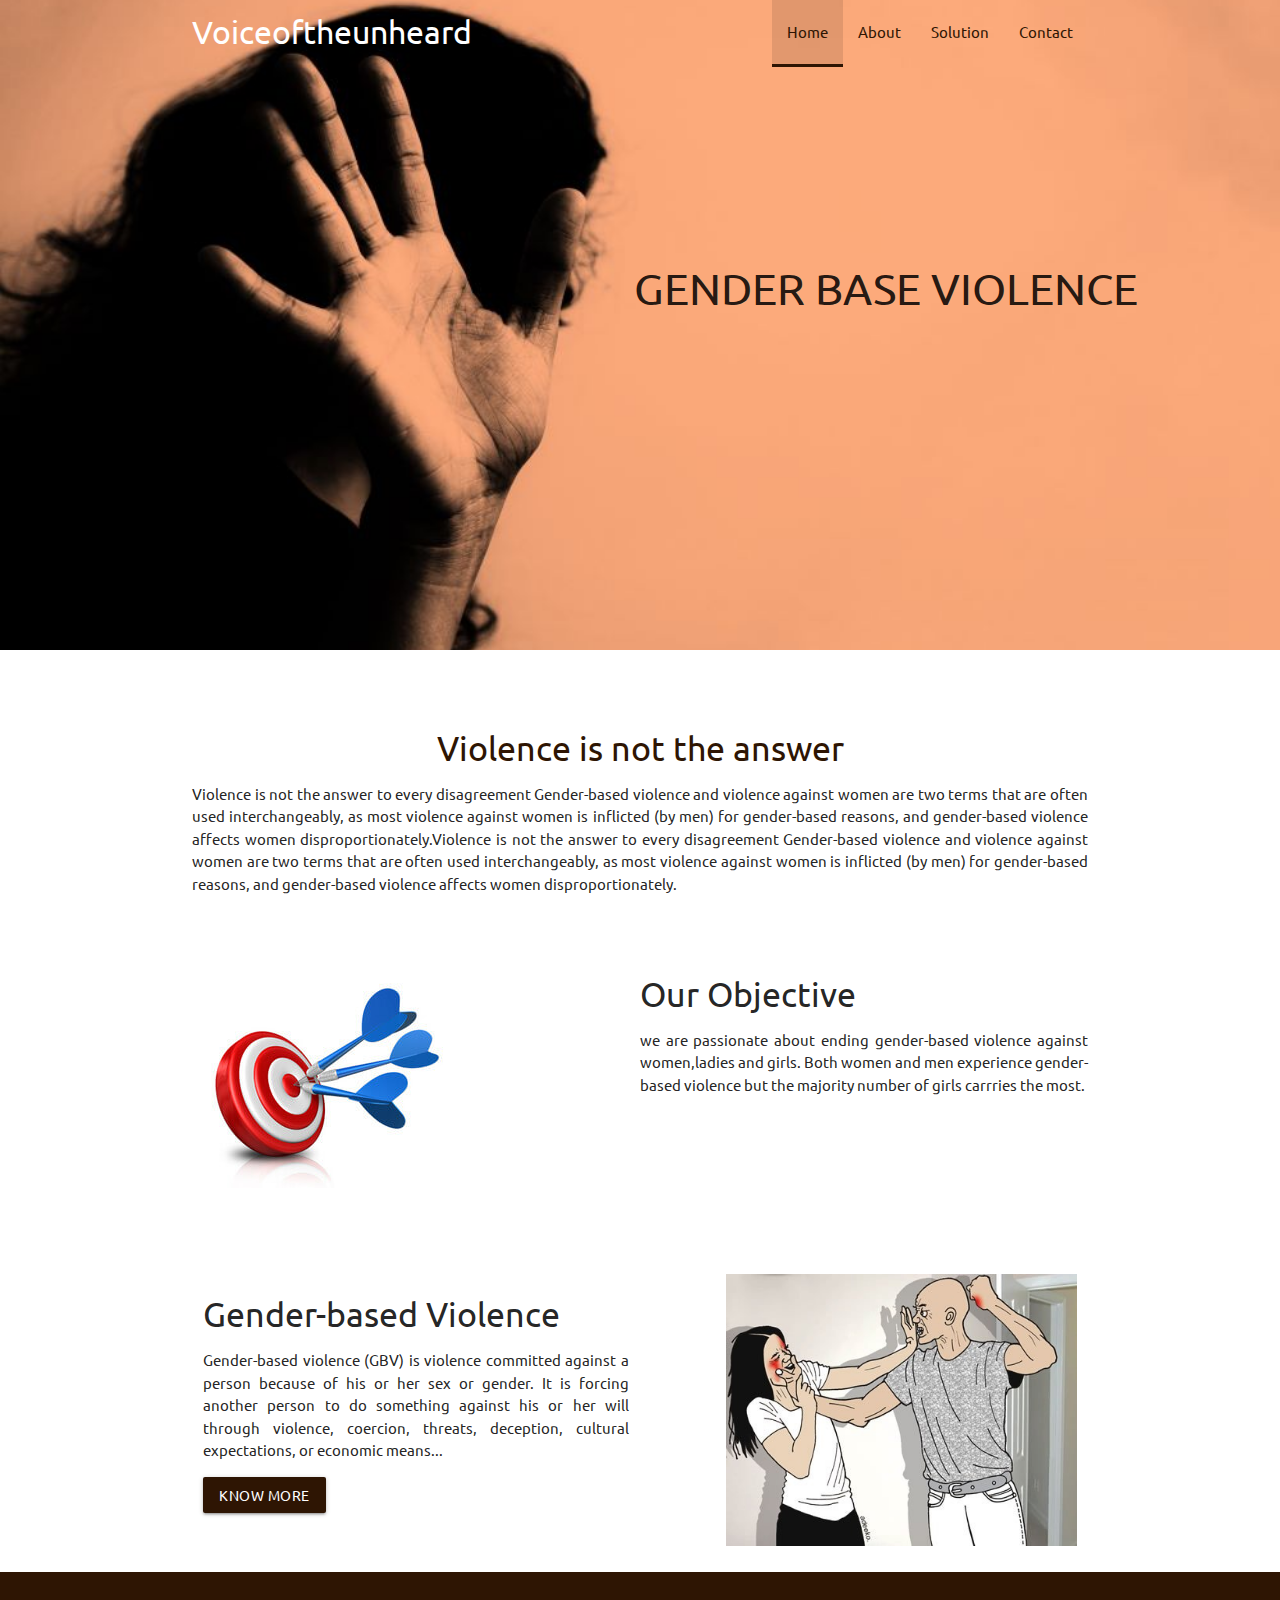
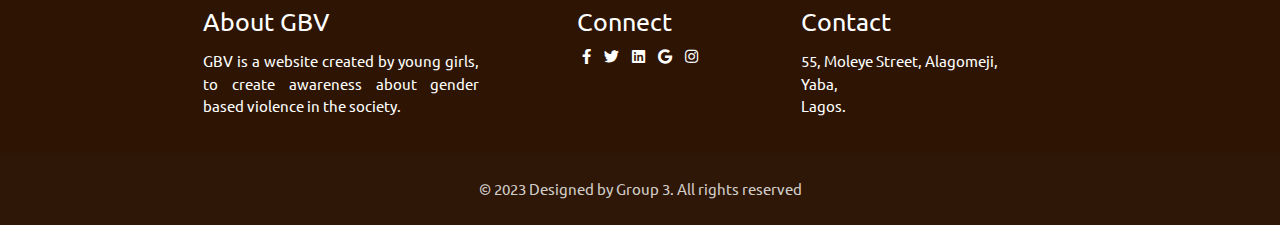
<file: index.html>
<!DOCTYPE html>
<html lang="en">
<head>
    <meta charset="UTF-8">
    <meta http-equiv="X-UA-Compatible" content="IE=edge">
    <meta name="viewport" content="width=device-width, initial-scale=1.0">
    <title>GBV | Home</title>
    <link href="assets/css/materialize.min.css"rel="stylesheet">
    <link rel="stylesheet" href="https://fonts.googleapis.com/icon?family=Ubuntu">
    <link rel="stylesheet" href="https://cdnjs.cloudflare.com/ajax/libs/font-awesome/5.8.2/css/all.css">
        <link href="https://fonts.googleapis.com/icon?family=Material+Icons" rel="stylesheet">
    <link rel="stylesheet" href="assets/css/style.css">
</head>
<body>
    <header>
    <nav class="transparent z-depth-0">
        <div class="container">
            <div class="nav-wrapper ">
                <a class="brand-logo white-text">Voiceoftheunheard</a>
                <a class="sidenav-trigger"data-target="mobile-demo">
                <i class="material-icons black-text">menu</i>
                </a>
                <ul class="right hide-on-med-and-down">
                    <li class="active"><a class="custom-brown-text " href="index.html">Home</a></li>
                    <li><a class="custom-brown-text" href="about.html">About</a></li>
                    <li><a class="custom-brown-text" href="solution.html">Solution</a></li>
                    <li><a class="custom-brown-text" href="contact.html">Contact</a></li>
                </ul>
                </div>
                
        </div>
    </nav>
         <ul class="sidenav"id="mobile-demo">
                    <li><a href="index.html">Home</a></li>
                    <li><a  href="about.html">About</a></li>
                    <li><a  href="solution.html">Solution</a></li>
                    <li><a  href="contact.html">Contact</a></li>
        </ul>
    <div class="container">
        <h3 class="header-text right hide-on-med-and-down">GENDER BASE VIOLENCE</h3>
            <br><br><br><br>
              <h3 class="header-text right hide-on-large-only" >GENDER BASE VIOLENCE</h3>
    </div>
    </header>
    <main>
        <section>
            <div class="container">
                <h4 class="center-align custom-brown-text">Violence is not the answer</h4>
                <p class="justify">Violence is not the answer to every disagreement
                Gender-based violence and violence against women are two terms that are often used interchangeably, as most violence against women is inflicted (by men) for gender-based reasons, and gender-based violence affects women disproportionately.Violence is not the answer to every disagreement
                Gender-based violence and violence against women are two terms that are often used interchangeably, as most violence against women is inflicted (by men) for gender-based reasons, and gender-based violence affects women disproportionately. </p>
            </div>
        </section>
        <section>
            <div class="container">
                <div class="row">
                    <div class="col l6 m6 s12 ">
                        <img src="assets/img/aim.jpg" alt="" class="responsive-img">
                    </div>
                    <div class="col l6 m6 s12">
        

                        </div>
                        <h4>Our Objective</h4>
                        <p class="justify">we are passionate about ending  gender-based violence against women,ladies and girls. Both women and men experience gender-based violence but the majority  number of girls carrries the most.  </p>
                    </div>
                </div>
            </div>
        </section>
        <section>
            <div class="container">
               <div class="row">
                    <div class="col l6 m6 s12">
                        <h4>Gender-based Violence</h4>
                        <p class="justify">Gender-based violence (GBV) is violence committed against a person because of his or her sex or gender. It is forcing another person to do something against his or her will through violence, coercion, threats, deception, cultural expectations, or economic means...</p>
                          
                        <a href="about.html" class="btn custom-brown">Know more</a>
                    </div>
                    <div class="col l5 m6 s12 offset-l1">
                        <img src="assets/img/img1.jpg" alt="" class="responsive-img">
                    </div>
               </div>
            </div>
        </section>

    </main>
    <footer class="page-footer custom-brown darken-3">
        <div class="container">
           <div class="row">
                <div class="col s12 l4">
                    <h5>About GBV</h5>
                    <p style="text-align: justify !important;">GBV is a website created by young girls, to create awareness about gender based violence in the society.</p>
                </div>
                <div class="col s12 l3 offset-l1">
                    <h5>Connect</h5>
                    <a class="white-text icon" href="#"><i class="fab fa-facebook-f"></i></a>
                    <a class="white-text icon" href="#"><i class="fab fa-twitter"></i></a>
                    <a class="white-text icon" href="#"><i class="fab fa-linkedin"></i></a>
                    <a class="white-text icon" href="#"><i class="fab fa-google"></i></a>
                    <a class="white-text icon" href="#"><i class="fab fa-instagram"></i></a>
                </div>
                <div class="col s12 l4">
                    <h5>Contact</h5>
                    <p>55, Moleye Street, Alagomeji,<br>Yaba, <br>Lagos.</p>
                </div>
           </div>
        </div>
        <div class="footer-copyright">
            <div class="container">
                    <p class="center-align">&copy; 2023 Designed by Group 3. All rights reserved</p>
            </div>
        </div>
    </footer>

</script>
<script src="assets/js/jquery.js"></script>
<script src="assets/js/materialize.min.js"></script>
<script>
    $(document).ready(function (){
        $('.sidenav').sidenav();
    });
</script>
</body>
</html>
</file>
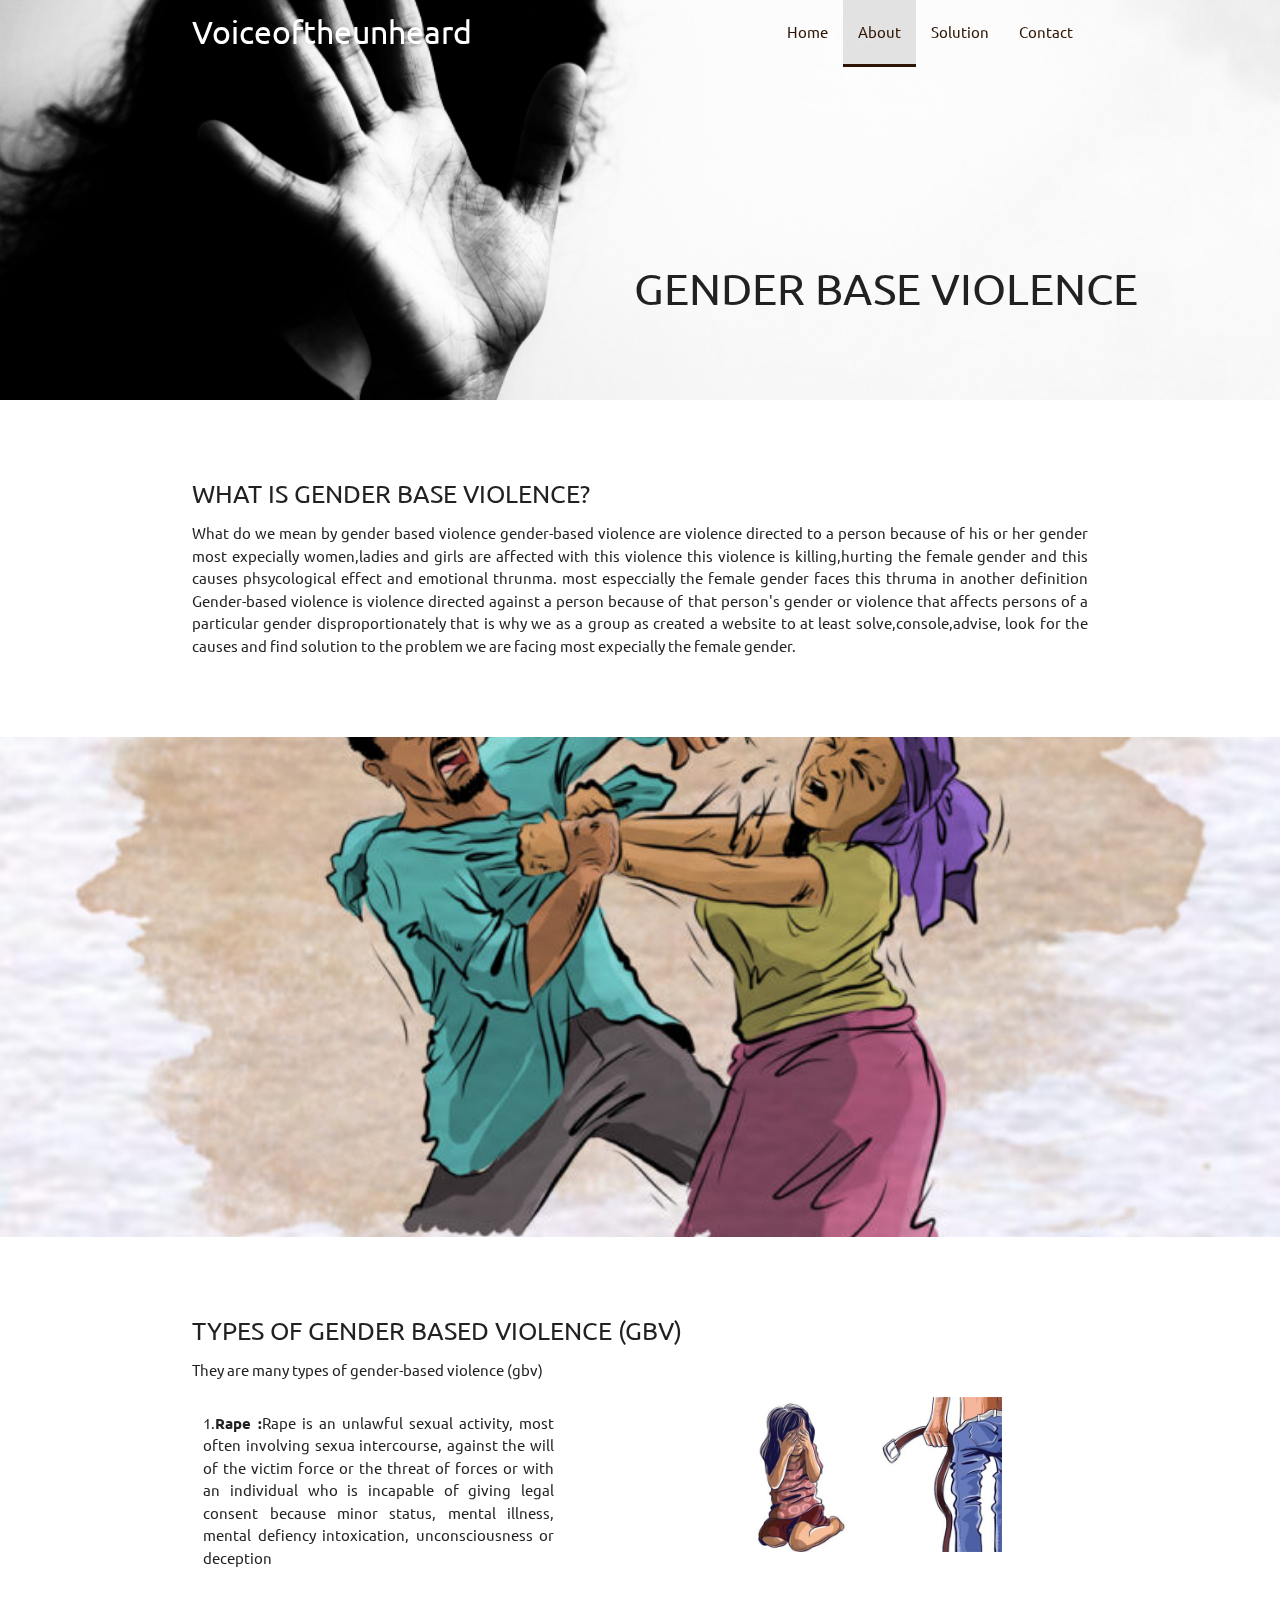
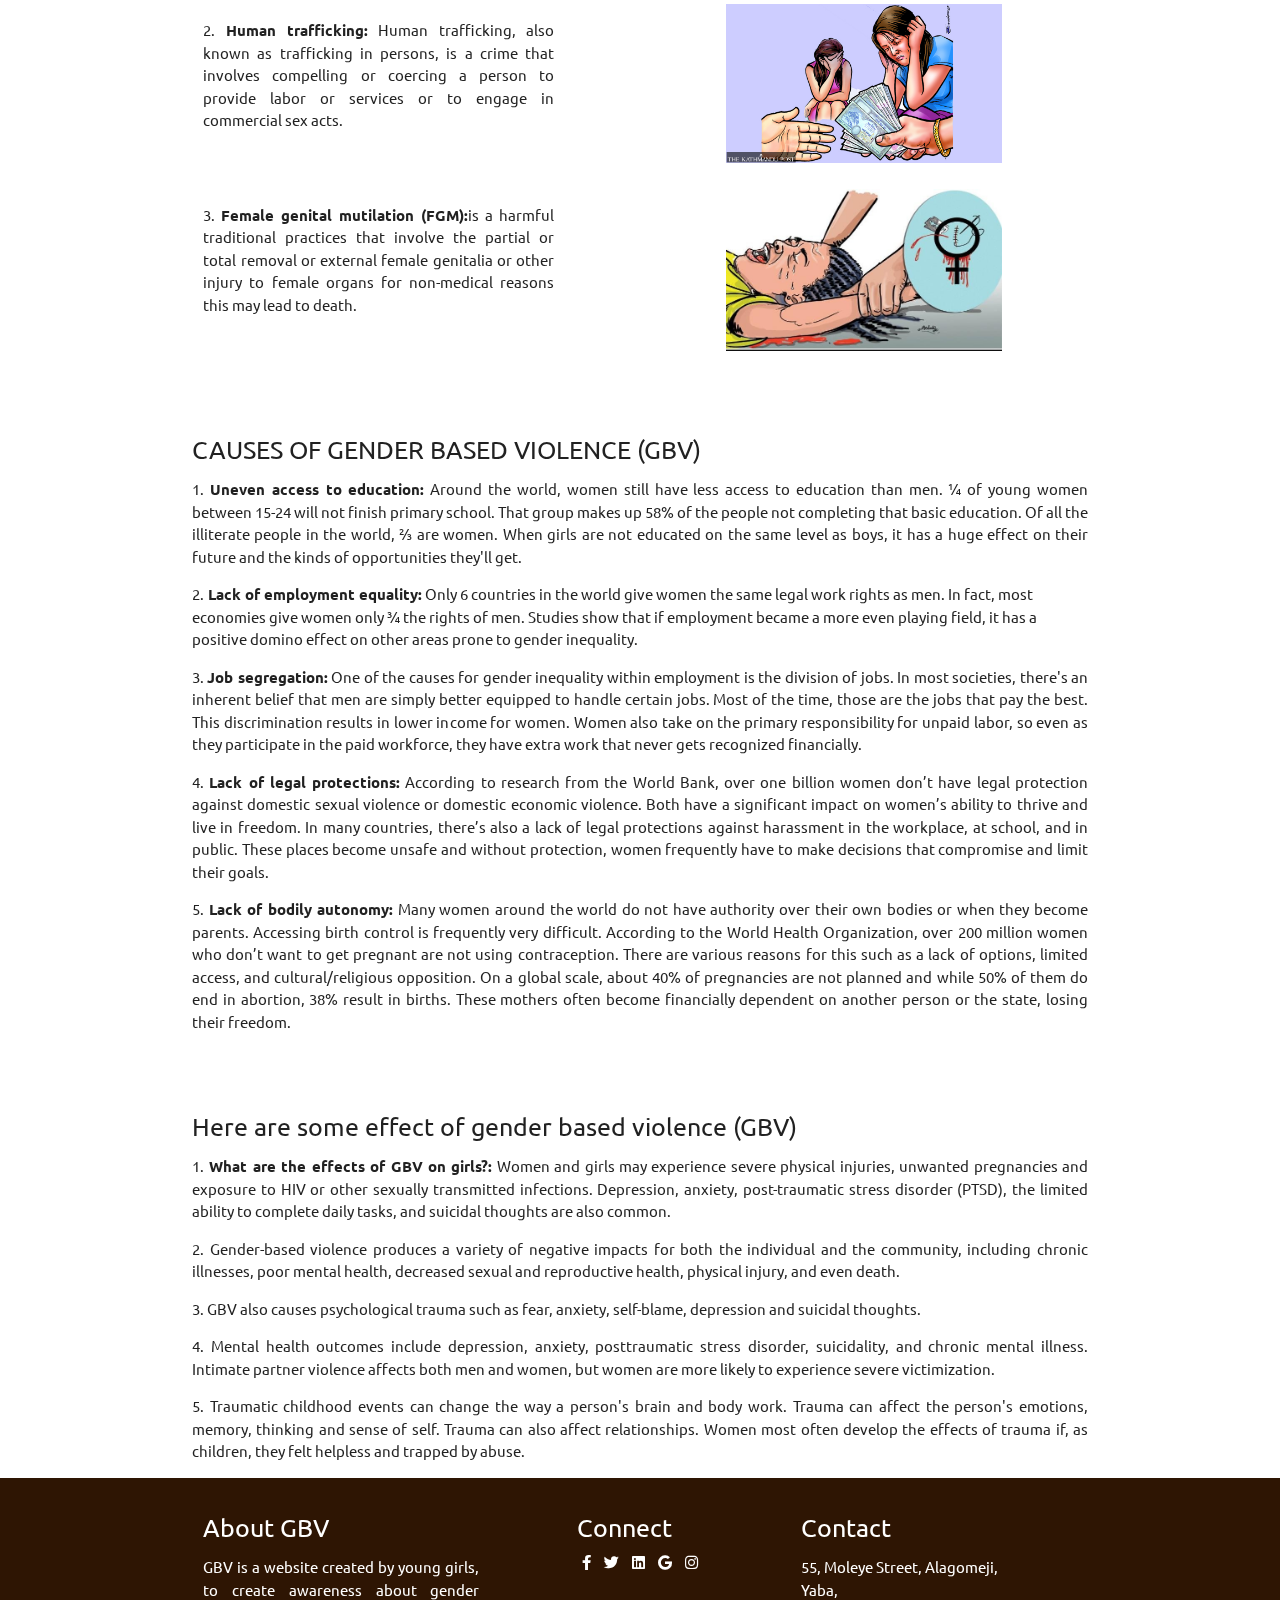
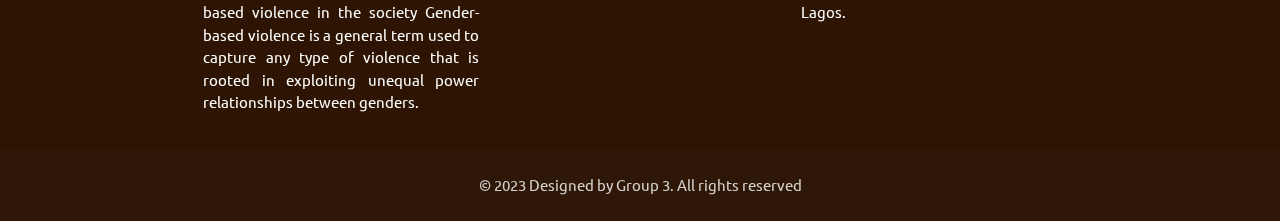
<file: about.html>
<!DOCTYPE html>
<html lang="en">
<head>
    <meta charset="UTF-8">
    <meta http-equiv="X-UA-Compatible" content="IE=edge">
    <meta name="viewport" content="width=device-width, initial-scale=1.0">
    <title>GBV | About</title>
    <link href="assets/css/materialize.min.css"rel="stylesheet">
    <link rel="stylesheet" href="https://fonts.googleapis.com/icon?family=Ubuntu">
    <link rel="stylesheet" href="https://cdnjs.cloudflare.com/ajax/libs/font-awesome/5.8.2/css/all.css">
     <link href="https://fonts.googleapis.com/icon?family=Material+Icons" rel="stylesheet">
    <link rel="stylesheet" href="assets/css/style.css">
    <style>
        header {
    background: url("assets/img/header3.jpg");
    background-position: center;
    background-size: cover;
    min-height: 400px;
    }
    .h-text {
    margin-top: 100px;
    margin-right: -50px !important;
}

    </style>
</head>
<body>
    <header>
    <nav class="transparent z-depth-0">
        <div class="container">
            <div class="nav-wrapper ">
                <a class="brand-logo white-text hide-on-med-and-down">Voiceoftheunheard</a>
                <a class="brand-logo black-text hide-on-large-only">Voiceoftheunheard</a>
                <a class="sidenav-trigger"data-target="mobile-demo">
                <i class="material-icons white-text">menu</i>
            </a>
                <ul class="right hide-on-med-and-down">
                    <li><a class="custom-brown-text" href="index.html">Home</a></a></li>
                    <li class="active"><a class="custom-brown-text" href="about.html">About</a></li>
                    <li><a class="custom-brown-text" href="solution.html">Solution</a></li>
                    <li><a class="custom-brown-text" href="contact.html">Contact</a></li>
                </ul>
                </div>
            <ul class="sidenav"id="mobile-demo">
        <li><a href="index.html">Home</a></li>
        <li><a href="about.html">About</a></li>
        <li><a href="solution.html">Solution</a></li>
        <li><a href="contact.html">Contact us</a></li>
        </ul>
        </div>
    </nav>
    <div class="container">
        <h3 class="header-text right hide-on-med-down">GENDER BASE VIOLENCE</h3>
        <h4 class="header-text right hide-on-large-only white-text">GENDER BASE VIOLENCE</h4>
    </div>
    </header>
    <main>
        <section>
            <div class="container">
            
                <h5 class="">WHAT IS GENDER BASE VIOLENCE?</h5>
                <p class="justify">What do we mean by gender based violence               
                gender-based violence are violence directed to a person because of his or her gender most expecially women,ladies and girls are affected with this  violence
                this violence is killing,hurting the female gender and this causes phsycological  effect and emotional thrunma.  most especcially the female gender faces this thruma in another definition 
                Gender-based violence is violence directed against a person because of that person's gender or violence that affects persons of a particular gender disproportionately 
                that is why we as a group as created a website to at least solve,console,advise, look for the causes and find solution to the problem we are facing most expecially the female gender.</p>
            </div>
</section>
<section>
    <div class="parallax-container">
        <div class="parallax">
            <img src="assets/img/image1.jpg" alt="">
        </div>
    </div>
   <section>
    <div class="container">
      
                <h5 class="">TYPES OF GENDER BASED VIOLENCE (GBV)</h5>
        <p class="justify">They are many types of gender-based violence (gbv)</p>
        <div class="row">
            <div class="col s12 l5">
                <p class="justify"> 1.<b>Rape :</b>Rape is an unlawful sexual activity, most often involving sexua intercourse, against the will of the victim force or  the threat of forces or with an individual who is incapable of giving legal consent because minor status, mental illness, mental defiency intoxication, unconsciousness or deception </p> 
            </div>
            <div class="col s12 l4 push-l2">
                <img src="assets/img/image5.jpg" alt="" class="responsive-img">
            </div>
        </div>
        <div class="row">
            <div class="col s12 l5">
                <p class="justify"> 2. <b> Human trafficking:</b> Human trafficking, also known as trafficking in persons, is a crime that involves compelling or coercing a person to provide labor or services or to engage in commercial sex acts.</p>
            </div>
            <div class="col s12 l4 push-l2">
                <img src="assets/img/image6.jpg" alt="" class="responsive-img">
            </div>
        </div>
        <div class="row">
            <div class="col s12 l5">
                <p class="justify"> 3. <b> Female genital mutilation (FGM):</b>is a  harmful traditional practices that involve the partial or total removal or external female genitalia or other injury to female organs for non-medical reasons this may lead to death.</p>
            </div>
            <div class="col s12 l4 push-l2">
                <img src="assets/img/image7.jpg" alt="" class="responsive-img">
            </div>
        </div>
    </div>
    
    </section>


</section>
<section>
<div class="container">
<h5 class="">CAUSES OF GENDER BASED VIOLENCE (GBV)</h5>
<P class="justify"> 1. <b>Uneven access to education:</b>
    Around the world, women still have less access to education than men. ¼ of young women between 15-24 will not finish primary school. That group makes up 58% of the people not completing that basic education. Of all the illiterate people in the world, ⅔ are women. When girls are not educated on the same level as boys, it has a huge effect on their future and the kinds of opportunities they'll get.</P>
    <p class="justfy">2.<b> Lack of employment equality:</b>
        Only 6 countries in the world give women the same legal work rights as men. In fact, most economies give women only ¾ the rights of men. Studies show that if employment became a more even playing field, it has a positive domino effect on other areas prone to gender inequality.</p>
        <p class="justify">3. <b>Job segregation:</b>
            One of the causes for gender inequality within employment is the division of jobs. In most societies, there's an inherent belief that men are simply better equipped to handle certain jobs. Most of the time, those are the jobs that pay the best. This discrimination results in lower income for women. Women also take on the primary responsibility for unpaid labor, so even as they participate in the paid workforce, they have extra work that never gets recognized financially.</p>
            <p class="justify">4. <b>Lack of legal protections:</b>
                According to research from the World Bank, over one billion women don’t have legal protection against domestic sexual violence or domestic economic violence. Both have a significant impact on women’s ability to thrive and live in freedom. In many countries, there’s also a lack of legal protections against harassment in the workplace, at school, and in public. These places become unsafe and without protection, women frequently have to make decisions that compromise and limit their goals.</p>
                <p class="justify">5. <b>Lack of bodily autonomy:</b>
                    Many women around the world do not have authority over their own bodies or when they become parents. Accessing birth control is frequently very difficult. According to the World Health Organization, over 200 million women who don’t want to get pregnant are not using contraception. There are various reasons for this such as a lack of options, limited access, and cultural/religious opposition. On a global scale, about 40% of pregnancies are not planned and while 50% of them do end in abortion, 38% result in births. These mothers often become financially dependent on another person or the state, losing their freedom.</p>
    </section>    
        
</div>
        <section>
            <div class="container">
                <h5 class="">Here are some effect of gender based violence (GBV)</h5>
                <p class="justify"> 1.<b> What are the effects of GBV on girls?:</b>
                    Women and girls may experience severe physical injuries, unwanted pregnancies and exposure to HIV or other sexually transmitted infections. Depression, anxiety, post-traumatic stress disorder (PTSD), the limited ability to complete daily tasks, and suicidal thoughts are also common.</p>
                    <p class="justify"> 2. Gender-based violence produces a variety of negative impacts for both the individual and the community, including chronic illnesses, poor mental health, decreased sexual and reproductive health, physical injury, and even death.</p>
                    <p class="justify"> 3. 
                        GBV also causes psychological trauma such as fear, anxiety, self-blame, depression and suicidal thoughts.</p>
                        <p class="justify"> 4. 
                            Mental health outcomes include depression, anxiety, posttraumatic stress disorder, suicidality, and chronic mental illness. Intimate partner violence affects both men and women, but women are more likely to experience severe victimization.</p>
                            <p class="justify"> 5. Traumatic childhood events can change the way a person's brain and body work. Trauma can affect the person's emotions, memory, thinking and sense of self. Trauma can also affect relationships. Women most often develop the effects of trauma if, as children, they felt helpless and trapped by abuse.
                            
                            </p>


            </div>
        </section>

    </main>
    <footer class="page-footer custom-brown darken-3">
        <div class="container">
           <div class="row">
                <div class="col s16 l4">
                    <h5>About GBV</h5>
                    <p style="text-align: justify !important;">GBV is a website created by 
                        young girls, to create awareness about gender based violence in the
                         society Gender-based violence is a general term used to capture any
                          type of violence that is rooted in exploiting unequal power 
                          relationships between genders.</p>
                </div>
                <div class="col s12 l3 offset-l1">
                    <h5>Connect</h5>
                    <a class="white-text icon" href="#"><i class="fab fa-facebook-f"></i></a>
                                    <a class="white-text icon" href="#"><i class="fab fa-twitter"></i></a>
                    <a class="white-text icon" href="#"><i class="fab fa-linkedin"></i></a>
                    <a class="white-text icon" href="#"><i class="fab fa-google"></i></a>
                    <a class="white-text icon" href="#"><i class="fab fa-instagram"></i></a>
                </div>
                <div class="col s12 l4">
                    <h5>Contact</h5>
                    <p>55, Moleye Street, Alagomeji,<br>Yaba, <br>Lagos.</p>
                </div>
           </div>
        </div>
        <div class="footer-copyright">
            <div class="container">
                    <p class="center-align">&copy; 2023 Designed by Group 3. All rights reserved</p>
            </div>
        </div>
    </footer>

</script>
<script src="assets/js/jquery.js"></script>
<script src="assets/js/materialize.min.js"></script>
<script>
    $(document).ready(function (){
        $('.parallax').parallax();
        $('.sidenav').sidenav();
    });
</script>
</body>
</html>
</file>
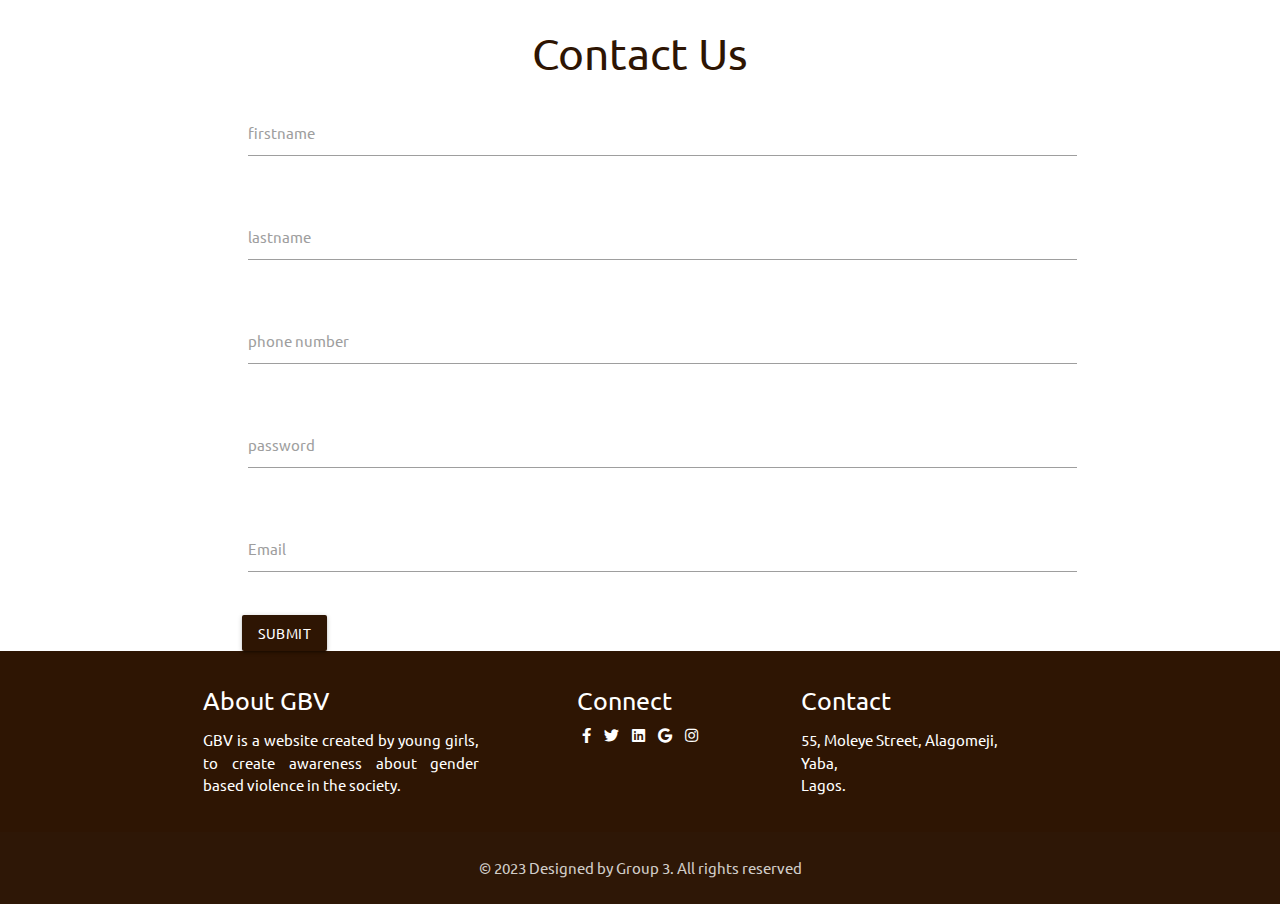
<file: contact.html>
<!DOCTYPE html>
<html lang="en">
<head>
    <meta charset="UTF-8">
    <meta http-equiv="X-UA-Compatible" content="IE=edge">
    <meta name="viewport" content="width=device-width, initial-scale=1.0">
    <title>GBV|Contact</title>
    <link href="assets/css/materialize.min.css"rel="stylesheet">
    <link rel="stylesheet" href="https://fonts.googleapis.com/icon?family=Ubuntu">
    <link rel="stylesheet" href="https://cdnjs.cloudflare.com/ajax/libs/font-awesome/5.8.2/css/all.css">
    <link rel="stylesheet" href="assets/css/style.css">
    <style>
        header {
    background: url("assets/img/");
    background-position: center;
    background-size: cover;
    min-height: 400px;
    }
    .h-text {
    margin-top: 100px;
    margin-right: -50px !important;
}



    </style>
</head>
<body>
    <h3 class="custom-brown-text center-align">Contact Us</h3>
    <div class="container">
        <div class="row">
            <div class="col s12">
                            <div class="form">
                        <div class="input-field">
                            <i class="material-icons prefix"></i>
                            <input type="text"id=firstname>
                            <label for="firstname">firstname</label>
                        </div>
                    </div>
                </div>
            </div>
        </div>
       
    </div>
    <div class="container">
        <div class="row">
            <div class="col s12">
                    <div class="form">
                        <div class="input-field">
                            <i class="material-icons prefix"></i>
                            <input type="text" id=lastname>
                             <label for="lastname">lastname</label>
                        </div>
                    </div>
                </div>
            </div>
        </div>
    </div>
    <div class="container">
        <div class="row">
            <div class="col s12">
                    <div class="form">
                        <div class="input-field">
                            <i class="material-icons prefix"></i>
                            <input type="number"id=phone number>
                            <label for="phone number">phone number</label>
                        </div>
                    </div>
                </div>
            </div>
        </div>
    </div>
    
    <div class="container">
        <div class="row">
            <div class="col s12">
                                <div class="form">
                        <div class="input-field">
                            <i class="material-icons prefix"></i>
                            <input type="text"id=password>
                            <label for="password">password</label>
                        </div>
                    </div>
                </div>
            </div>
        </div>
    </div>
    
    <div class="container">
        <div class="row">
            <div class="col s12">
                    <div class="form">
                        <div class="input-field">
                            <i class="material-icons prefix"></i>
                            <input type="text"id=Email>
                            <label for="Email">Email</label>
                        </div>
                    </div>
                </div>
            </div>
            <a href="#" class="btn custom-brown center-align submit" style="margin-left: 50px;">Submit</a>
        </div>
    </div>
    <footer class="page-footer custom-brown darken-3">
        <div class="container">
           <div class="row">
                <div class="col s12 l4">
                    <h5>About GBV</h5>
                    <p style="text-align: justify !important;">GBV is a website created by young girls, to create awareness about gender based violence in the society.</p>
                </div>
                <div class="col s12 l3 offset-l1">
                    <h5>Connect</h5>
                    <a class="white-text icon" href="#"><i class="fab fa-facebook-f"></i></a>
                    <a class="white-text icon" href="#"><i class="fab fa-twitter"></i></a>
                    <a class="white-text icon" href="#"><i class="fab fa-linkedin"></i></a>
                    <a class="white-text icon" href="#"><i class="fab fa-google"></i></a>
                    <a class="white-text icon" href="#"><i class="fab fa-instagram"></i></a>
                </div>
                <div class="col s12 l4">
                    <h5>Contact</h5>
                    <p>55, Moleye Street, Alagomeji,<br>Yaba, <br>Lagos.</p>
                </div>
           </div>
        </div>
        <div class="footer-copyright">
            <div class="container">
                    <p class="center-align">&copy; 2023 Designed by Group 3. All rights reserved</p>
            </div>
        </div>
    </footer>
       
</body>
</html>
</file>
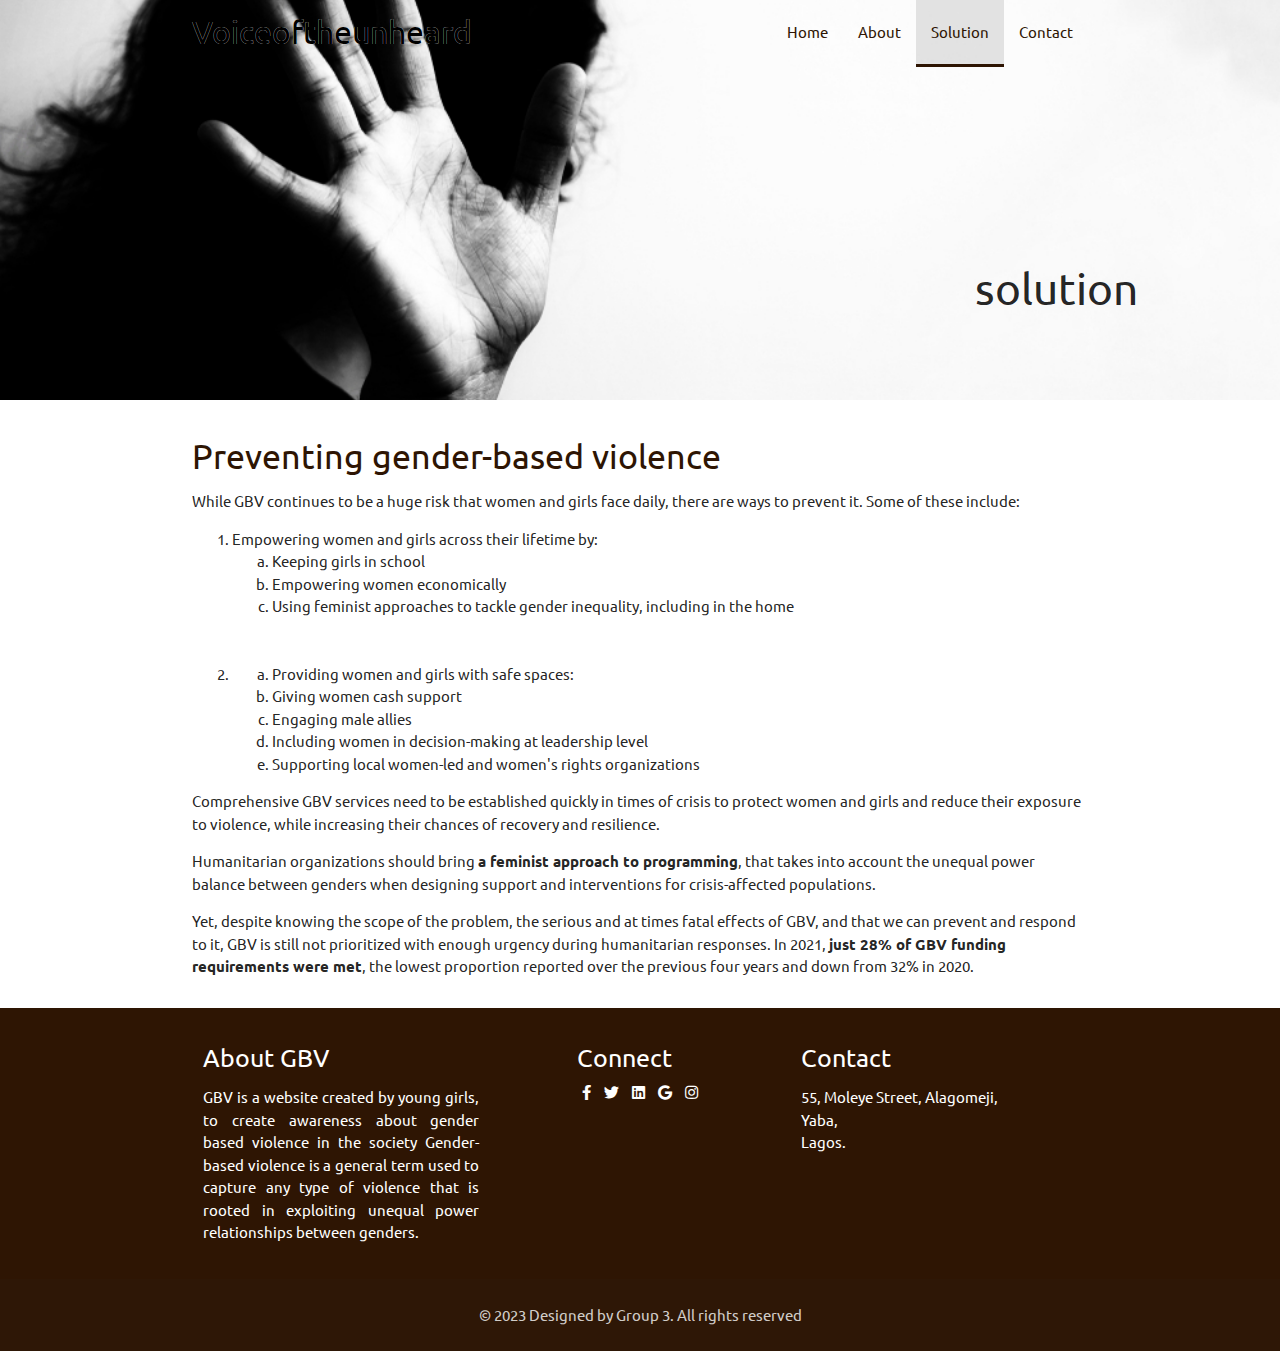
<file: solution.html>
<!DOCTYPE html>
<html lang="en">
<head>
    <meta charset="UTF-8">
    <meta http-equiv="X-UA-Compatible" content="IE=edge">
    <meta name="viewport" content="width=device-width, initial-scale=1.0">
    <title>GBV | solution</title>
    <link href="assets/css/materialize.min.css"rel="stylesheet">
    <link rel="stylesheet" href="https://fonts.googleapis.com/icon?family=Ubuntu">
    <link rel="stylesheet" href="https://cdnjs.cloudflare.com/ajax/libs/font-awesome/5.8.2/css/all.css">
    <link href="https://fonts.googleapis.com/icon?family=Material+Icons" rel="stylesheet">
    <link rel="stylesheet" href="assets/css/style.css">
    <style>
        header {
    background: url("assets/img/header3.jpg");
    background-position: center;
    background-size: cover;
    min-height: 400px;
    }
    .h-text {
    margin-top: 100px;
    margin-right: -50px !important;
}

    </style>
</head>
<body>
    <header>
    <nav class="transparent z-depth-0">
        <div class="container">
            <div class="nav-wrapper ">
                <a class="brand-logo white-text hide-on-med-and-down">Voiceoftheunheard</a>
                <a class="brand-logo black-text hide-on-med-and-down">Voiceoftheunheard</a>
                <a class="sidenav-trigger"data-target="mobile-demo">
                <i class="material-icons">menu</i>
            </a>
                <ul class="right hide-on-med-and-down">
                    <li><a class="custom-brown-text" href="index.html">Home</a></a></li>
                     <li><a class="custom-brown-text" href="about.html">About</a></li>
                    <li class="active"><a class="custom-brown-text" href="solution.html">Solution</a></li>
                    <li><a class="custom-brown-text" href="contact.html">Contact</a></li>
                </ul>
                </div>
        </div>
    </nav>
         <ul class="sidenav"id="mobile-demo">
        <li><a href="index.html">Home</a></li>
        <li><a href="about.html">About</a></li>
        <li><a href="solution.html">Solution</a></li>
        <li><a href="contact.html">Contact us</a></li>
        </ul>
    <div class="container">
        <h3 class="header-text right hide-on-med-and-down">solution</h3>
        <h3 class="header-text center-align hide-on-large-only">solution</h3>
    </div>
    </header>
    <main>
      <section class="section container">
        
            <h4 class="custom-brown-text">Preventing gender-based violence</h4>
            
<p>While GBV continues to be a huge risk that women and girls face daily, there are ways to prevent it. Some of these include:</p>
<ol>
    <li>
    Empowering women and girls across their lifetime by:
        <ol type="a">
            <li>Keeping girls in school</li>
            <li>Empowering women economically</li>
            <li>Using feminist approaches to tackle gender inequality, including in the home</li>
        </ol>
    </li>
    <br><br>
    <li>
        <ol type="a">
            <li>Providing women and girls with safe spaces:</li>
            <li>Giving women cash support</li>
            <li>Engaging male allies</li>
            <li>Including women in decision-making at leadership level</li>
            <li>Supporting local women-led and women's rights organizations</li>
        </ol>
    </li>
</ol>




<p>Comprehensive GBV services need to be established quickly in times of crisis to protect women and girls and reduce their exposure to violence, while increasing their chances of recovery and resilience.</p>

<p>Humanitarian organizations should bring <b>a feminist approach to programming</b>, that takes into account the unequal power balance between genders when designing support and interventions for crisis-affected populations.</p> 

<p>Yet, despite knowing the scope of the problem, the serious and at times fatal effects of GBV, and that we can prevent and respond to it, GBV is still not prioritized with enough urgency during humanitarian responses. In 2021, <b>just 28% of GBV funding requirements were met</b>, the lowest proportion reported over the previous four years and down from 32% in 2020.
           </p>
        </div>
      </section>

    </main>
    <footer class="page-footer custom-brown darken-3">
        <div class="container">
           <div class="row">
                <div class="col s16 l4">
                    <h5>About GBV</h5>
                    <p style="text-align: justify !important;">GBV is a website created by 
                        young girls, to create awareness about gender based violence in the
                         society Gender-based violence is a general term used to capture any
                          type of violence that is rooted in exploiting unequal power 
                          relationships between genders.</p>
                </div>
                <div class="col s12 l3 offset-l1">
                    <h5>Connect</h5>
                    <a class="white-text icon" href="#"><i class="fab fa-facebook-f"></i></a>
                                    <a class="white-text icon" href="#"><i class="fab fa-twitter"></i></a>
                    <a class="white-text icon" href="#"><i class="fab fa-linkedin"></i></a>
                    <a class="white-text icon" href="#"><i class="fab fa-google"></i></a>
                    <a class="white-text icon" href="#"><i class="fab fa-instagram"></i></a>
                </div>
                <div class="col s12 l4">
                    <h5>Contact</h5>
                    <p>55, Moleye Street, Alagomeji,<br>Yaba, <br>Lagos.</p>
                </div>
           </div>
        </div>
        <div class="footer-copyright">
            <div class="container">
                    <p class="center-align">&copy; 2023 Designed by Group 3. All rights reserved</p>
            </div>
        </div>
    </footer>
    

</script>
<script src="assets/js/jquery.js"></script>
<script src="assets/js/materialize.min.js"></script>
<script>
    $(document).ready(function (){
        $('.parallax').parallax();
        $('.sidenav').sidenav();
        
    });
</script>
</body>
</html>
</file>
<file: assets/css/style.css>
body{
    overflow-x: hidden;
    font-family: 'Ubuntu', Arial, Helvetica, sans-serif;
}
.custom-brown  {
    background-color: #2E1503 !important;
}
.custom-brown-text {
    color:#2E1503 !important;
}
header {
    background-image: url("../img/header2.jpg");
    background-position: center;
    background-size: cover;
    min-height: 650px;
}
.active {
    border-bottom: 3px solid #2E1503 !important;
    margin-bottom: -40px !important;
}
.header-text {
    margin-top: 200px;
    margin-right: -50px !important;
}
section {
    margin-top: 80px;
}
.justify {
    text-align: justify;
}
.icon {
    padding: 5px;
}
submit{
    margin-bottom: 20px;
}
</file>
